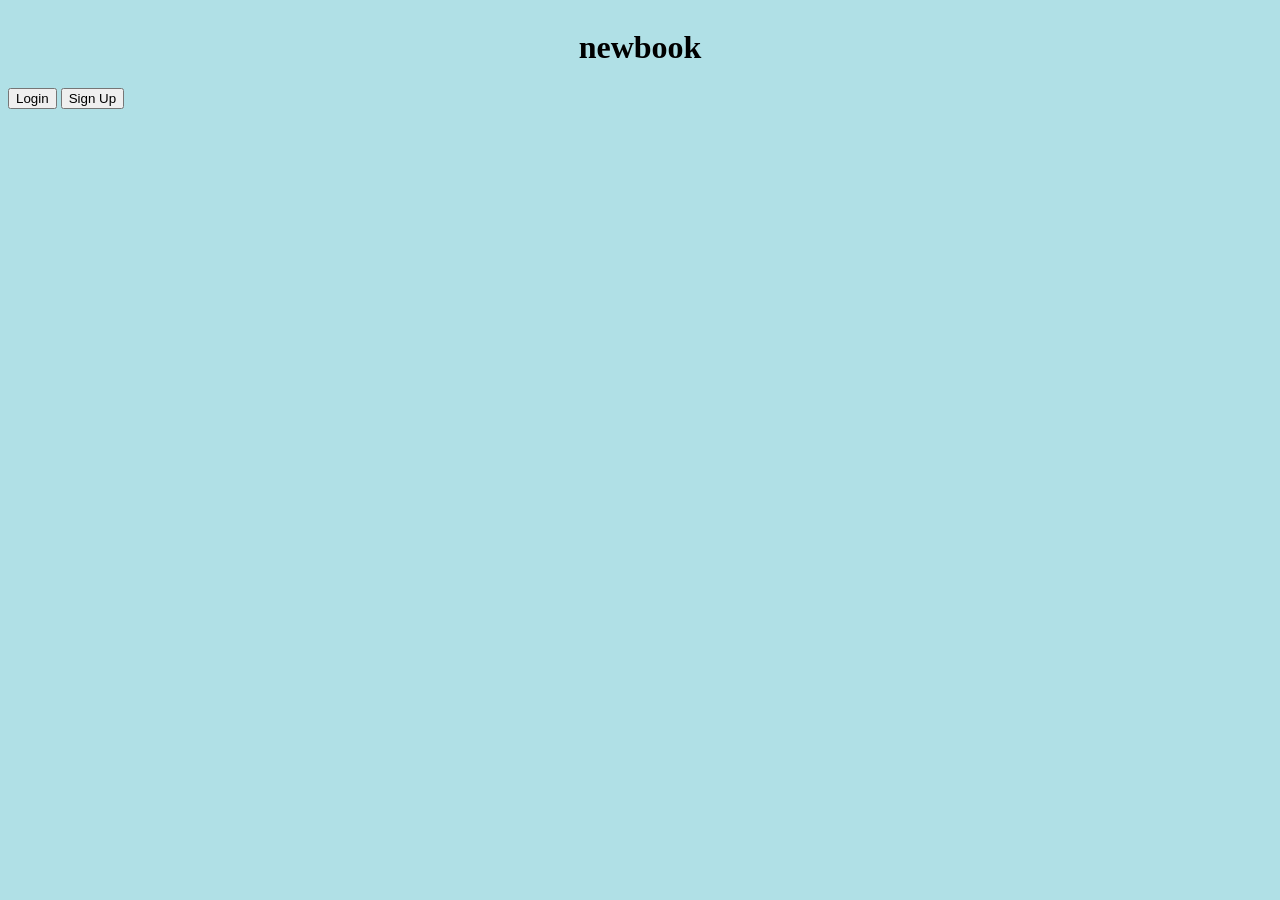
<file: newbook/src/main/webapp/index.html>
<html>
<head>
<link href="main.css" rel="stylesheet" type="text/css">
</head>
<body>
   <div class="title">
   <h1>newbook</h1>
   </div>
   <div class="button-container">
   <a href="login.html"><button type="button">Login</button></a>
   <a href="signup.html"><button type="button">Sign Up</button></a>
   </div>
</body>
</html>
</file>
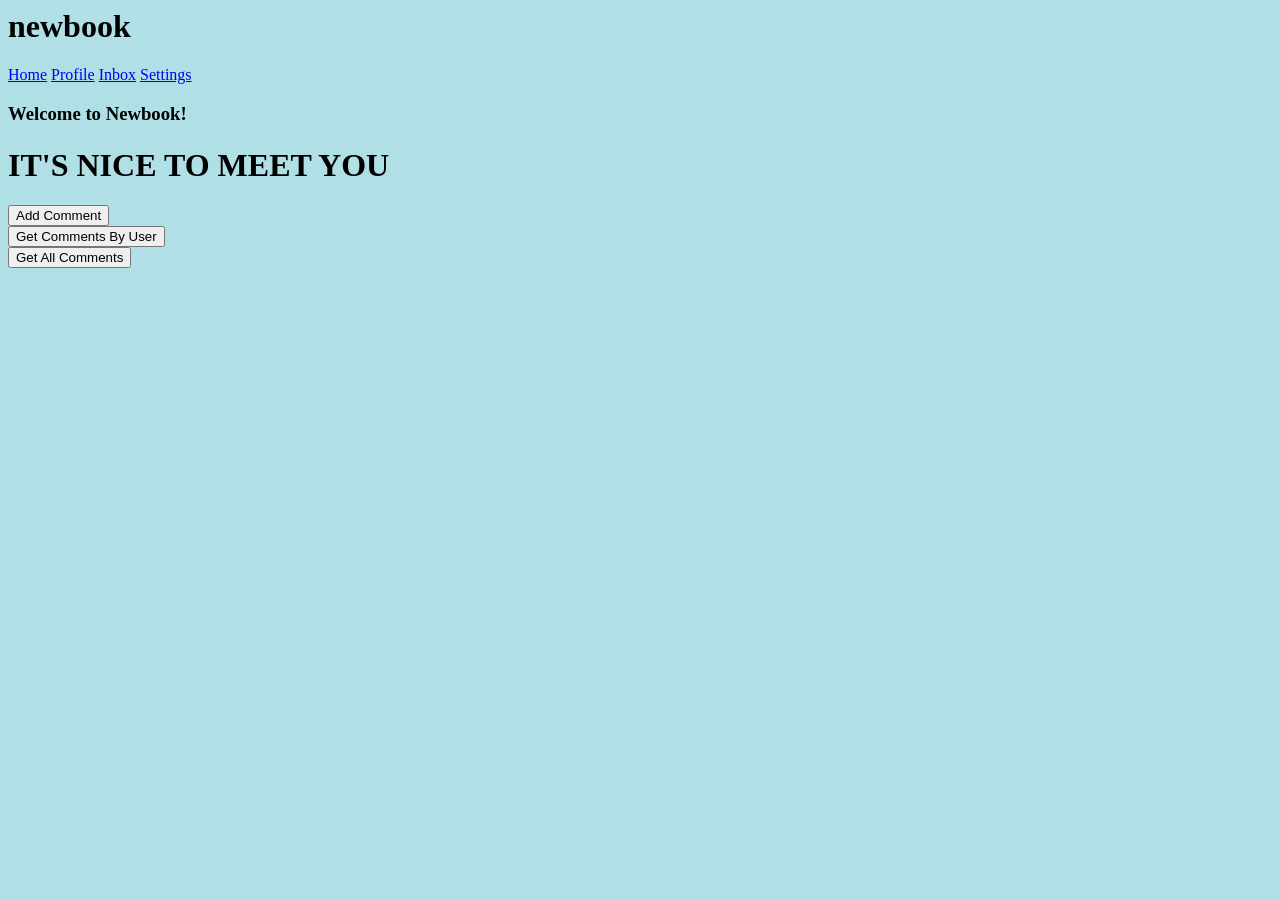
<file: newbook/src/main/webapp/home.html>
<html>
<head>
<link href="main.css" type="text/css" rel="stylesheet">
<script src="https://ajax.googleapis.com/ajax/libs/jquery/3.3.1/jquery.min.js"></script>
<script src="main.js"></script>
</head>
<body>
<div class="main-home">
<header>
<div class="logo">
<h1>newbook
</h1>
</div>
<div class="header-links">
<span class="hlink"><a href="home.html">Home</a></span>
<span class="hlink"><a href="profile.html">Profile</a></span>
<span class="hlink"><a href="inbox.html">Inbox</a></span>
<span class="hlink"><a href="settings.html">Settings</a></span>

</div>
</header>

<main id="main">
<div class="heading1"><h3>Welcome to Newbook!</h3></div>
<div class="heading2"><h1>IT'S NICE TO MEET YOU</h1></div>
<div class="comment">
<div class="comment">
<button type="button"  id="addbutton">Add Comment</button>
</div>
<div class="comment">
<button type="button"  id="getbutton">Get Comments By User</button>
</div>
<div class="comment">
<form action="webapi/comment/getallcomments" method="get">
<button type="submit" id="getallbutton">Get All Comments</button>
</form>
</div>
</div>

</main>

<footer>
</footer>

</div>


</body>
</html>
</file>
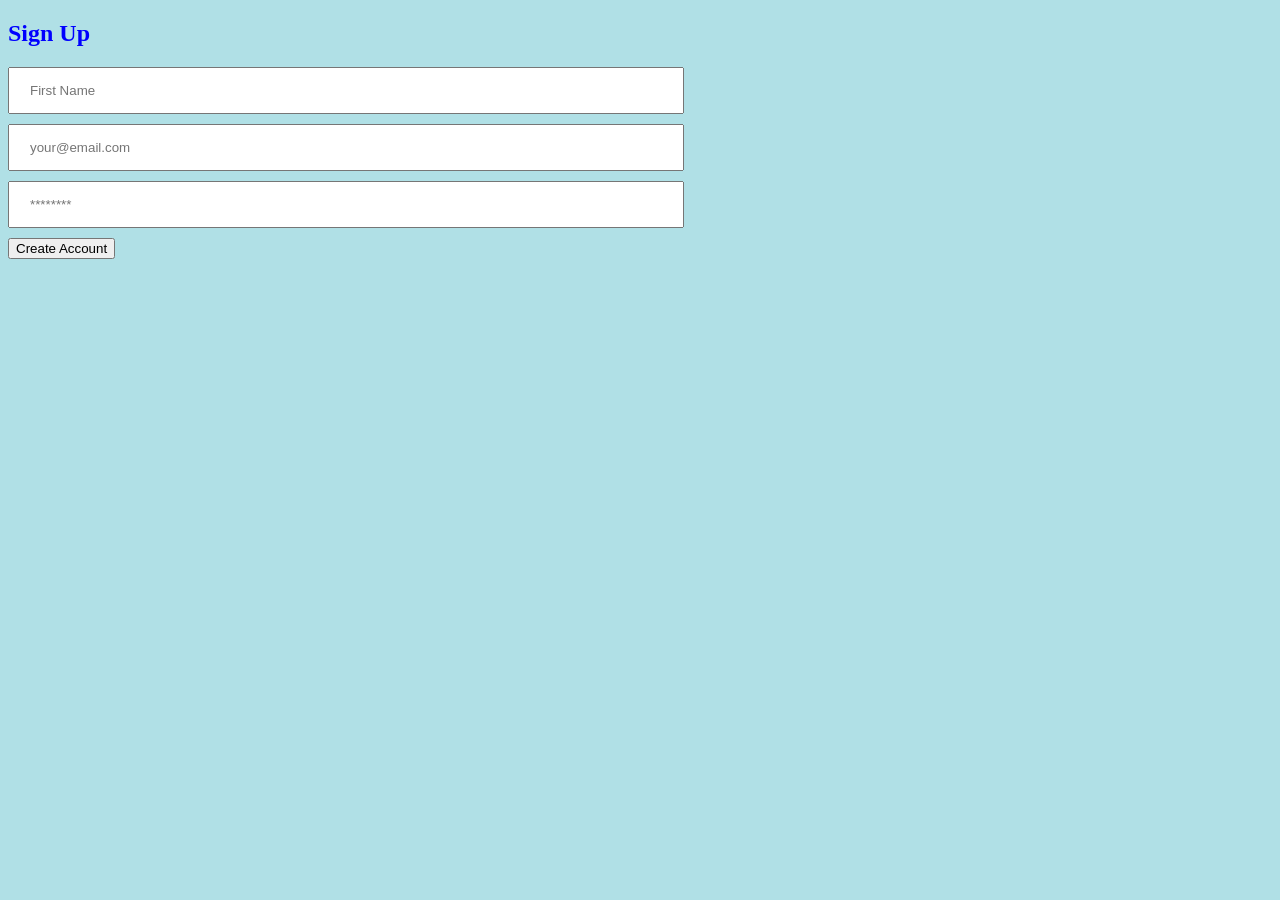
<file: newbook/src/main/webapp/signup.html>
<!DOCTYPE html>
<html>
<head>
 <meta name="viewport" content="width=device-width, initial-scale=1">
<link href="main.css" rel="stylesheet" type="text/css">
</head>
<body>
   <div class="main-signup">
   <div class="form-container">
   <form action="webapi/signup" method="post">
   <div class="heading">
   <h2>Sign Up</h2>
   </div>
   
   <div class="name">
   <input type="text" name="name" placeholder="First Name" class="text">   
   </div>
   <div class="email-container">
   <input type="email" name="email" placeholder="your@email.com" class="email">
   </div>
   <div class="password-container">
   <input type="password" name="password" placeholder="********" class="password" >
   </div>
   <div class="button-submit">
   <button type="submit" class="submit">Create Account</button>
   </div>
   </form>
 </div>
 </div>
</body>
</html>
</file>
<file: newbook/src/main/webapp/main.css>
body {
    background-color: powderblue;
    
  }
  .imagecontainer {
      text-align: center;

  }
  img.profile {
      width: 40%;
      border-radius: 50%;
  }
  .title {
  display:flex;
  justify-content:center;
  }
.content {
    max-width: 24%;
    margin-top: 50px;
    margin-left: 38%;
    background: white;
    padding: 10px;
    text-align: center;
    border-radius: 5%;
  }
  input {
      width: 50%; 
      padding: 14px 20px;
      margin-bottom: 10px;
  }
  label {
      font-size: 12px;
      margin-bottom: 10px
  }
  .button-container > button {
    color: brown;
    background-color: aquamarine;
    padding: 14px 20px;
    margin: 8px 0;
    border: none;
    cursor: pointer;
    width: 100%;
    border-radius: 5%;
  }
  h2 {
    color: blue;
  }
</file>
